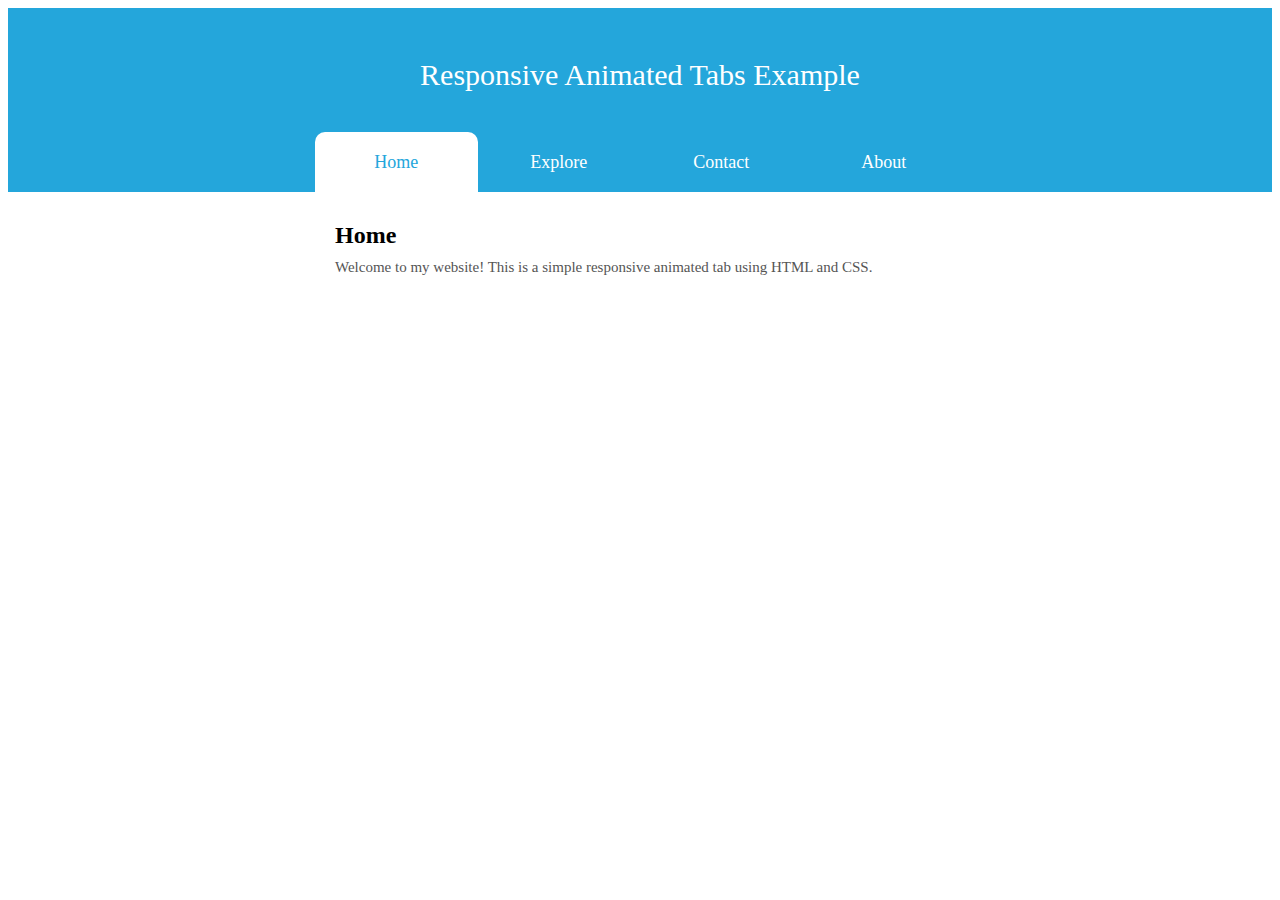
<file: Responsive Aminated Tabs/index.html>
<!DOCTYPE html>
<html lang="en">
<head>
    <meta charset="UTF-8">
    <meta name="viewport" content="width=device-width, initial-scale=1.0">
    <title>Responsive Animated Tabs</title>
    <link rel="stylesheet" href="style.css">
</head>
<body>
    <div class="tabs">
        <div class="title">
           Responsive Animated Tabs Example
        </div>
        <div class="tab-header">
            <div class="active">Home</div>
            <div>Explore</div>
            <div>Contact</div>
            <div>About</div>
        </div>
        <div class="tab-indicator">
            <div></div>
        </div>
        <div class="tab-body">
            <div class="active">
                <h2>Home</h2>
                <p>Welcome to my website! This is a simple responsive animated tab using HTML and CSS.</p>
            </div>
            <div>
                <h2>Explore</h2>
                <p>ExxxxxxLorem ipsum, dolor sit amet consectetur adipisicing elit. Asperiores delectus odit ad obcaecati ducimus fugit eveniet a optio? Natus, repudiandae. Temporibus quas voluptates, quibusdam voluptatem iusto soluta quasi fugiat necessitatibus.</p>
            </div>
            <div>
                <h2>Contact</h2>
                <p>ContacttttLorem ipsum, dolor sit amet consectetur adipisicing elit. Asperiores delectus odit ad obcaecati ducimus fugit eveniet a optio? Natus, repudiandae. Temporibus quas voluptates, quibusdam voluptatem iusto soluta quasi fugiat necessitatibus.</p>
            </div>
            <div>
                <h2>About</h2>
                <p>Aboutbjkdgfjk ipsum, dolor sit amet consectetur adipisicing elit. Asperiores delectus odit ad obcaecati ducimus fugit eveniet a optio? Natus, repudiandae. Temporibus quas voluptates, quibusdam voluptatem iusto soluta quasi fugiat necessitatibus.</p>
            </div>
        </div>
    </div>
    <script src="script.js"></script>
</body>
</html>
</file>
<file: Responsive Aminated Tabs/style.css>
.tabs{
    position: relative;
    width: 100%;
}
.tabs .title{
    padding: 50px 20px 100px;
    text-align: center;
    font-size: 30px;
    color: #fff;
    background: #24A6DB;
}
.tabs .tab-header,
.tabs .tab-indicator,
.tabs .tab-body{
    margin: 0 auto;
    max-width: 650px;
    width: 100%;
    list-style: none;
}
.tabs .tab-header{
    position: relative;
    width: 100%;
    display: flex;
    align-items: center;
    height: 60px;
    margin-top: -60px;
    z-index: 2;
}
.tabs .tab-body{
    position: relative;
}
.tabs .tab-body > div{
    position: absolute;
    width: 100%;
    padding: 20px 20px;
    opacity: 0;
    top: -100vh;
}
.tabs .tab-body > div > *{
    margin: 10px 0px;
}
.tabs .tab-body > div > p{
    color: #555;
    font-size: 15px;
}

.tabs .tab-body >div.active {
    top: 0px;
    opacity: 1;
    transition: top 0ms ease-in-out, opacity 500ms ease-in-out;
}

.tabs .tab-header > div{
    width: 25%;
    text-align: center;
    padding: 12px 0px;
    color: #fff;
    font-size: 18px;
    cursor: pointer;
    transition: color 300ms ease-in-out;
}
.tabs .tab-header >div.active{
    color: #24A6DB;
}

.tabs .tab-indicator{
    position: relative;
    height: 60px;
    margin-top: -60px;
}
.tabs .tab-indicator>div{
    position: absolute;
    left: 0%;
    width: 25%;
    height: 100%;
    background: #fff;
    border-radius: 10px 10px 0px 0px;
    transition: all 300ms ease-in-out;
}
</file>
